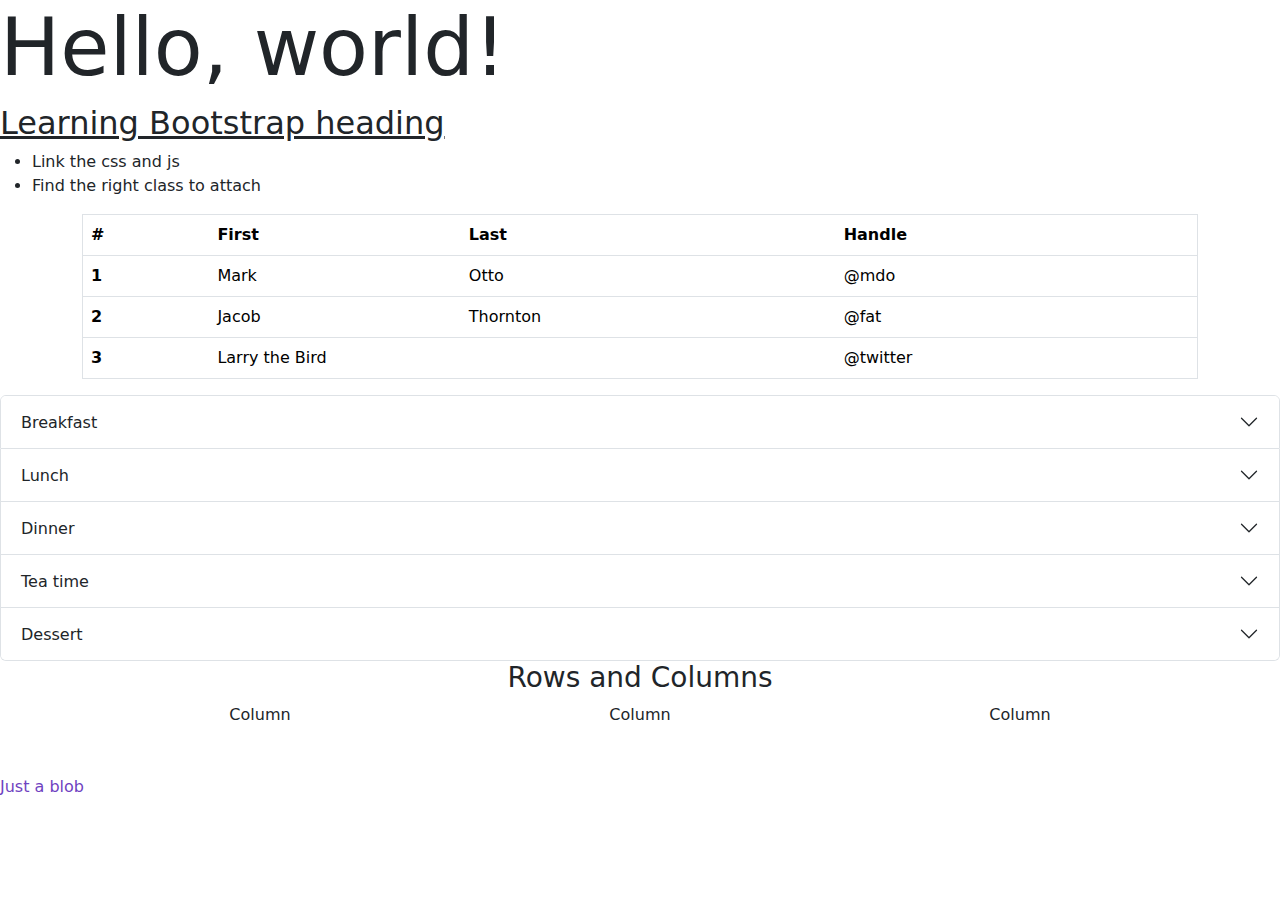
<file: bootstrap/index.html>
<!DOCTYPE html>
<html lang="en">
  <head>
    <meta charset="utf-8" />
    <meta name="viewport" content="width=device-width, initial-scale=1" />
    <title>Bootstrap demo</title>
    <link
      href="https://cdn.jsdelivr.net/npm/bootstrap@5.3.3/dist/css/bootstrap.min.css"
      rel="stylesheet"
      integrity="sha384-QWTKZyjpPEjISv5WaRU9OFeRpok6YctnYmDr5pNlyT2bRjXh0JMhjY6hW+ALEwIH"
      crossorigin="anonymous"
    />
    <link rel="stylesheet" href="style.css" />
  </head>
  <body>
    <h1 class="display-1">Hello, world!</h1>
    <p class="h2"><u>Learning Bootstrap heading</u></p>
    <ul>
      <li>Link the css and js</li>
      <li>Find the right class to attach</li>
    </ul>
    <div class="container-md">
      <table class="table border">
        <thead>
          <tr>
            <th scope="col">#</th>
            <th scope="col">First</th>
            <th scope="col">Last</th>
            <th scope="col">Handle</th>
          </tr>
        </thead>
        <tbody>
          <tr>
            <th scope="row">1</th>
            <td>Mark</td>
            <td>Otto</td>
            <td>@mdo</td>
          </tr>
          <tr>
            <th scope="row">2</th>
            <td>Jacob</td>
            <td>Thornton</td>
            <td>@fat</td>
          </tr>
          <tr>
            <th scope="row">3</th>
            <td colspan="2">Larry the Bird</td>
            <td>@twitter</td>
          </tr>
        </tbody>
      </table>
    </div>

    <div class="accordion" id="accordionExample">
      <div class="accordion-item">
        <h2 class="accordion-header">
          <button
            class="accordion-button collapsed"
            type="button"
            data-bs-toggle="collapse"
            data-bs-target="#collapseOne"
            aria-expanded="false"
            aria-controls="collapseOne"
          >
            Breakfast
          </button>
        </h2>
        <div
          id="collapseOne"
          class="accordion-collapse collapse"
          data-bs-parent="#accordionExample"
        >
          <div class="accordion-body"></div>
          <ul>
            <li>Egg</li>
            <li>Potatos</li>
          </ul>
        </div>
      </div>
      <div class="accordion-item">
        <h2 class="accordion-header">
          <button
            class="accordion-button collapsed"
            type="button"
            data-bs-toggle="collapse"
            data-bs-target="#collapseTwo"
            aria-expanded="false"
            aria-controls="collapseTwo"
          >
            Lunch
          </button>
        </h2>
        <div
          id="collapseTwo"
          class="accordion-collapse collapse"
          data-bs-parent="#accordionExample"
        >
          <div class="accordion-body">
            <ul>
              <li>Pizza</li>
              <li>Pasta</li>
            </ul>
          </div>
        </div>
      </div>
      <div class="accordion-item">
        <h2 class="accordion-header">
          <button
            class="accordion-button collapsed"
            type="button"
            data-bs-toggle="collapse"
            data-bs-target="#collapseThree"
            aria-expanded="false"
            aria-controls="collapseThree"
          >
            Dinner
          </button>
        </h2>
        <div
          id="collapseThree"
          class="accordion-collapse collapse"
          data-bs-parent="#accordionExample"
        >
          <div class="accordion-body">
            <ul>
              <li>Salad</li>
              <li>Fish</li>
            </ul>
          </div>
        </div>
      </div>
      <!-- Tea -->
      <div class="accordion-item">
        <h2 class="accordion-header">
          <button
            class="accordion-button collapsed"
            type="button"
            data-bs-toggle="collapse"
            data-bs-target="#collapseFour"
            aria-expanded="false"
            aria-controls="collapsFour"
          >
            Tea time
          </button>
        </h2>
        <div
          id="collapseFour"
          class="accordion-collapse collapse"
          data-bs-parent="#accordionExample"
        >
          <div class="accordion-body">
            <strong>This is the third item's accordion body.</strong> It is
            hidden by default, until the collapse plugin adds the appropriate
            classes that we use to style each element. These classes control the
            overall appearance, as well as the showing and hiding via CSS
            transitions. You can modify any of this with custom CSS or
            overriding our default variables. It's also worth noting that just
            about any HTML can go within the <code>.accordion-body</code>,
            though the transition does limit overflow.
          </div>
        </div>
      </div>

      <!-- Dessert -->
      <div class="accordion-item">
        <h2 class="accordion-header">
          <button
            class="accordion-button collapsed"
            type="button"
            data-bs-toggle="collapse"
            data-bs-target="#collapseFive"
            aria-expanded="false"
            aria-controls="collapseFive"
          >
            Dessert
          </button>
        </h2>
        <div
          id="collapseFive"
          class="accordion-collapse collapse"
          data-bs-parent="#accordionExample"
        >
          <div class="accordion-body">
            <ul>
              <li>Icecream</li>
              <li>Strawberry short cake</li>
            </ul>
          </div>
        </div>
      </div>
    </div>

    <div class="container text-center">
      <h3>Rows and Columns</h3>
      <div class="row">
        <div class="col-12 col-sm-6 col-md-4">Column</div>
        <div class="col-12 col-sm-6 col-md-4">Column</div>
        <div class="col-12 col-sm-6 col-md-4">Column</div>
      </div>
    </div>
    <footer class="mt-5">
      <p class="text-primary">Just a blob</p>
    </footer>
    <script
      src="https://cdn.jsdelivr.net/npm/bootstrap@5.3.3/dist/js/bootstrap.bundle.min.js"
      integrity="sha384-YvpcrYf0tY3lHB60NNkmXc5s9fDVZLESaAA55NDzOxhy9GkcIdslK1eN7N6jIeHz"
      crossorigin="anonymous"
    ></script>
  </body>
</html>
</file>
<file: bootstrap/style.css>
:root {
    --bs-primary: #6f42c1;
    --bs-primary-rgb: 111, 66, 193; 
}
</file>
